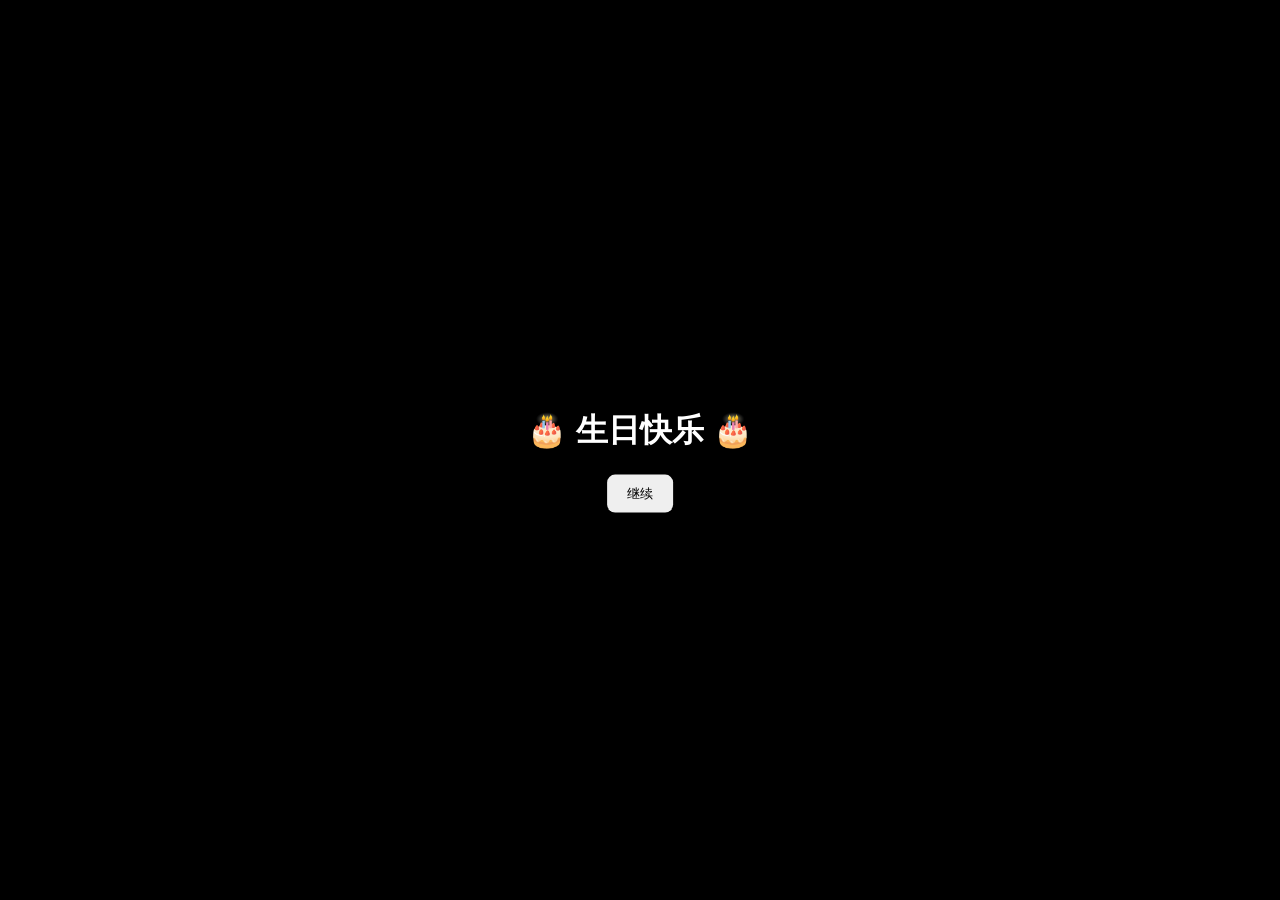
<file: pages/cake.html>
<!DOCTYPE html>
<html>
<head>
<meta charset="UTF-8">
<title>蛋糕</title>
<link rel="stylesheet" href="../css/style.css">
</head>
<body>

<div class="center">
  <h1>🎂 生日快乐 🎂</h1>
  <button onclick="go()">继续</button>
</div>

<script>
function go(){
  window.location.href = "final.html";
}
</script>

</body>
</html>
</file>
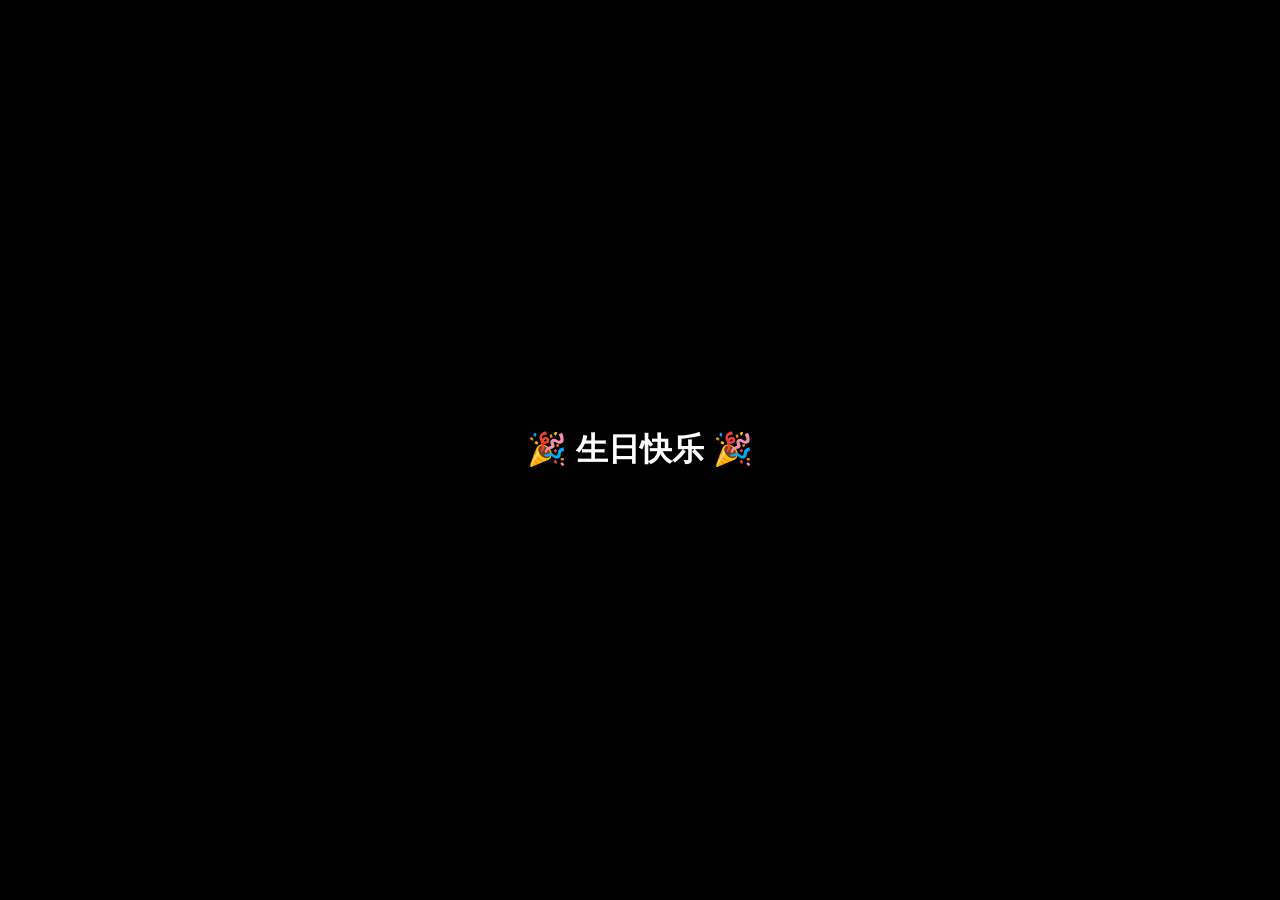
<file: pages/final.html>
<!DOCTYPE html>
<html>
<head>
<meta charset="UTF-8">
<title>结局</title>
<link rel="stylesheet" href="../css/style.css">
</head>
<body>

<div class="center">
  <h1>🎉 生日快乐 🎉</h1>
</div>

</body>
</html>
</file>
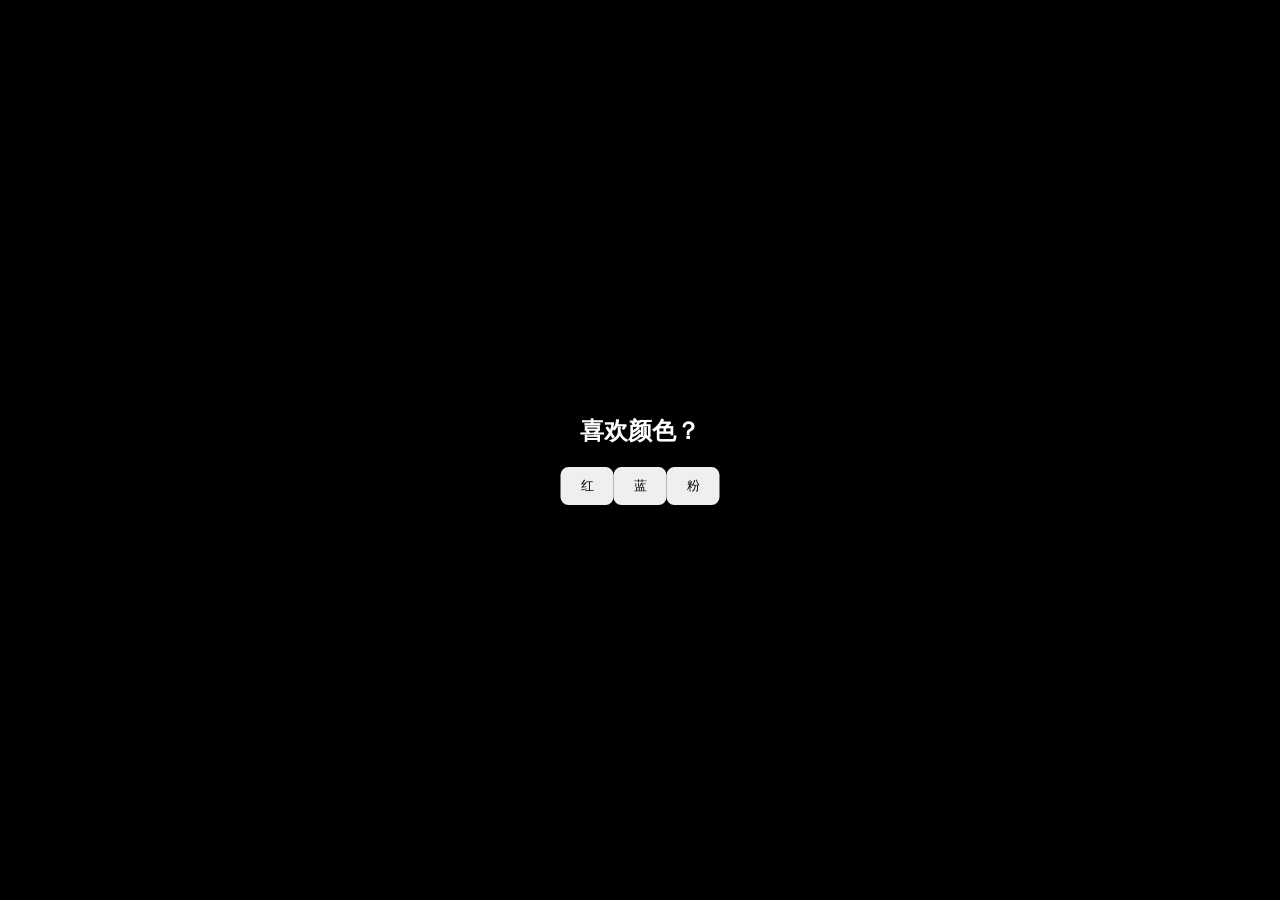
<file: pages/game.html>
<!DOCTYPE html>
<html>
<head>
<meta charset="UTF-8">
<title>问答关卡</title>
<link rel="stylesheet" href="../css/style.css">
</head>
<body>

<div class="center">
  <h2 id="question"></h2>
  <div id="options"></div>
</div>

<script src="../js/game.js"></script>

</body>
</html>
</file>
<file: css/style.css>
body{
  margin:0;
  background:#000;
  color:white;
  font-family:Arial;
  text-align:center;
}

.center{
  position:absolute;
  top:50%;
  left:50%;
  transform:translate(-50%,-50%);
}

button{
  padding:10px 20px;
  border:none;
  border-radius:8px;
  cursor:pointer;
}
</file>
